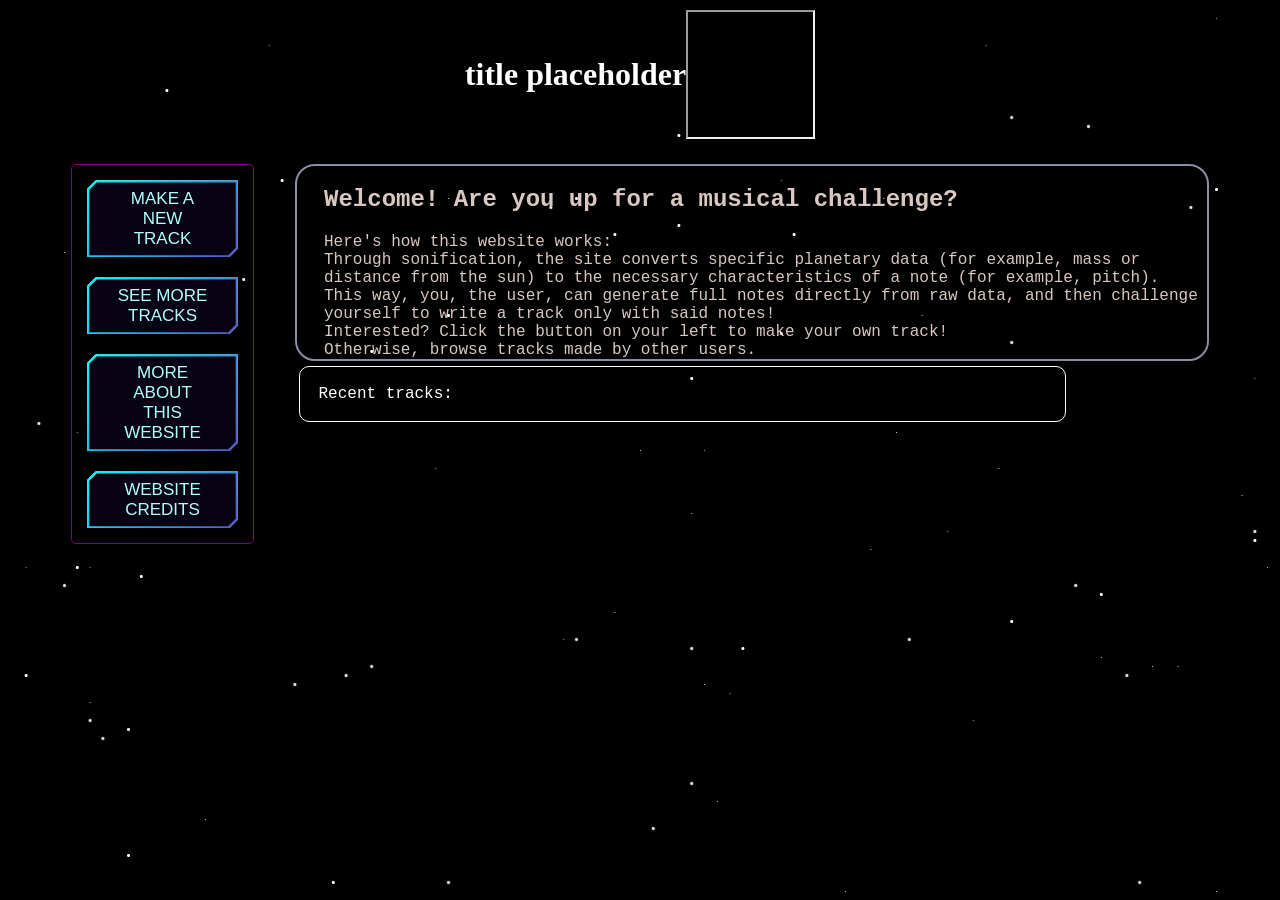
<file: index.html>
<!DOCTYPE html>
<html>
<head>
	<meta charset="utf-8">
	<meta name="viewport" content="width=device-width, initial-scale=1">
	<title>Here goes title</title>
	<link rel="stylesheet" href="style.css">
</head>
<body>
	<div class="main"></div>
	<div class="title">
		<h1>title placeholder</h1>
	<iframe src="https://giphy.com/embed/IIAUz2wie4gV1a1LdN" width="125px" height="125px"></iframe>
	</div>

	<div class="parent">
		<div class="sidebar">
			<button class="btn">Make a new track</button>

			<button class="btn">See more tracks</button>

			<button class="btn">More about this website</button>

			<button class="btn">Website credits</button>
		</div>
		<div class="maintext">
			<div class="maintext" id="first">
				<h2>Welcome! Are you up for a musical challenge?</h2>
				<p2>Here's how this website works:<br>Through sonification, the site converts specific planetary data (for example, mass or distance from the sun) to the necessary characteristics of a note (for example, pitch). This way, you, the user, can generate full notes directly from raw data, and then challenge yourself to write a track only with said notes!<br>Interested? Click the button on your left to make your own track!<br>Otherwise, browse tracks made by other users.</p2>	
			</div>
		</div>
		<div class="secondarytext">
			<div class="secondarytext" id="notes">
				<p2 for="tbuser">Recent tracks:</p2>
			</div>
		</div>
	</div>
</body>
</html>
</file>
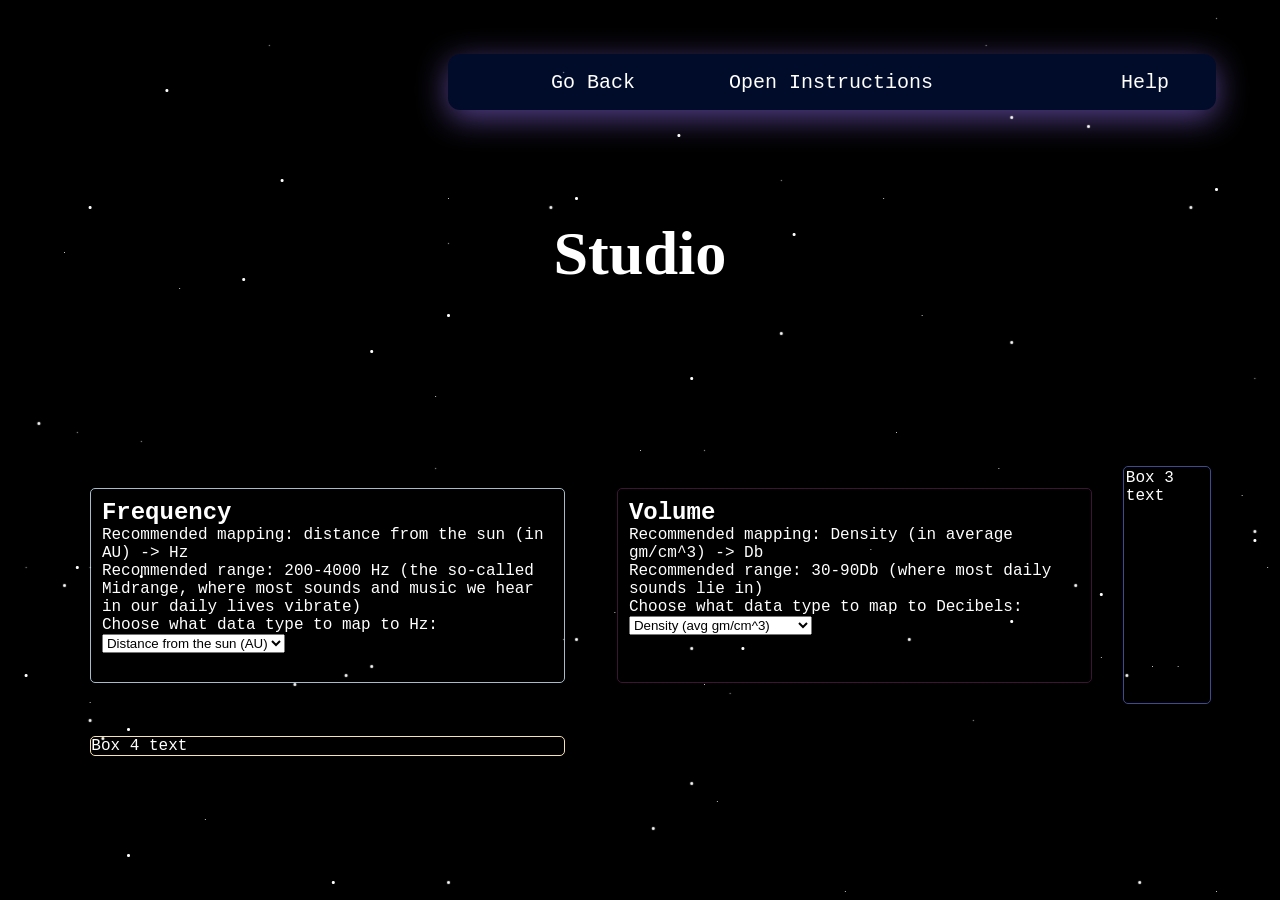
<file: Studio.html>
<!DOCTYPE html>
<html>
<head>
	<meta charset="utf-8">
	<meta name="viewport" content="width=device-width, initial-scale=1">
	<title>Studio</title>
	<link rel="stylesheet" href="style.studio.css">
</head>
<body>
	<div class="main"></div>
		<nav aria-label="Menu" class="menu">
  			<input type="checkbox" id="checkbox1" class="checkbox1">
  			<label for="checkbox1">
    			<div class="button button1">
      				<span class="bar bar1"></span>
      				<span class="bar bar2"></span>
      				<span class="bar bar3"></span>
    			</div>
  			</label>

  			<ul class="menu-list">
    			<li><a href="#">Go Back</a></li>
    			<li><a target="_blank" rel="relation_name" href="#">Open Instructions</li>
    			<li><a href="#">Help</a></li>
  			</ul>

		</nav>
		<div class="title">
			<h5>Studio</h5>
		</div>

		<div class="parent">
			<div class="parent" id="box1">
				<h2>Frequency</h2>
				<p2>Recommended mapping: distance from the sun (in AU) -> Hz</p2><br>
				<p2>Recommended range: 200-4000 Hz (the so-called Midrange, where most sounds and music we hear in our daily lives vibrate)</p2>
				<form action="/action_page.php">
  					<label for="FreqMap">Choose what data type to map to Hz:</label>
  					<select name="Datatype" id="Freq">
    					<option value="AU">Distance from the sun (AU)</option>
    					<option value="mass">Mass (EMs)</option>
    					<option value="OrbPer">Orbital Period (Days)</option>
    					<option value="De">Density (avg gm/cm^3)</option>
  					</select>
  					<br><br>
  					<input type="submit" value="Submit">
				</form>
			</div>
			<div class="parent" id="box2">
				<h2>Volume</h2>
				<p2>Recommended mapping: Density (in average gm/cm^3) -> Db</p2><br>
				<p2>Recommended range: 30-90Db (where most daily sounds lie in)</p2>
				<form action="/action_page.php">
  					<label for="FreqMap">Choose what data type to map to Decibels:</label>
  					<select name="Datatype" id="Db">
    					<option value="De">Density (avg gm/cm^3)</option>
    					<option value="mass">Mass (EMs)</option>
    					<option value="OrbPer">Orbital Period (Days)</option>
    					<option value="Au">Distance from the sun (AU)</option>
  					</select>
  					<br><br>
  					<input type="submit" value="Submit">
				</form>
			</div>
			<div class="parent" id="box3">
				<p2>Box 3 text</p2></div>
			<div class="parent" id="box4">
				<p2>Box 4 text</p2>
			</div>
		</div>
</body>
</html>
</file>
<file: style.css>
.title{
  margin-left: 100px;
  margin-right: 100px;
  margin-top: 10px;
  display: flex;
  align-items: center;
  justify-content: center;
  background-color: #000000;
  color: #ffffff;
}

.parent{
  margin-top: 2%;
  margin-right: 5%;
  margin-left: 5%;
  width: 90%;
  background: transparent;
}

.maintext{
  float: right;
  width: 80%;
  border: 2px solid #888DA7;
  border-radius: 20px;
}

#first{
  color: #D9C8C2;
  float: left;
  margin-left: 3%;
  margin-right: 3%;
  width: 97%;
  border: none;
  font-family: 'Courier New', monospace;
}

.secondarytext{
  float: bottom;
  margin-top: 5px;
  margin-left: 5%;
  width: 80%;
  display: flex;
}

#notes{
  border: 1px solid white;
  border-radius: 10px;
  color: #ffffff;
  padding: 2%;
  font-family: 'Courier New', monospace;
  float: right;
}

#tracks{
  border: 1px solid white;
  float: left;
  color: #ffffff;
}

.sidebar{
  float: left;
  justify-content: center;
  width: 15%;
  border: 1px solid purple;
  border-radius: 5px;
  padding: 5px;
}
.btn {
  margin: 10px;
  --border-color: linear-gradient(-45deg, #ffae00, #7e03aa, #00fffb);
  --border-width: 0.125em;
  --curve-size: 0.5em;
  --blur: 30px;
  --bg: #080312;
  --color: #afffff;
  color: var(--color);
  cursor: pointer;
  /* use position: relative; so that BG is only for .btn */
  position: relative;
  isolation: isolate;
  display: inline-grid;
  place-content: center;
  padding: 0.5em 1.5em;
  font-size: 17px;
  border: 0;
  text-transform: uppercase;
  box-shadow: 10px 10px 20px rgba(0, 0, 0, 0.6);
  clip-path: polygon(
    /* Top-left */ 0% var(--curve-size),
    var(--curve-size) 0,
    /* top-right */ 100% 0,
    100% calc(100% - var(--curve-size)),
    /* bottom-right 1 */ calc(100% - var(--curve-size)) 100%,
    /* bottom-right 2 */ 0 100%
  );
  transition: color 250ms;
}

.btn::after,
.btn::before {
  content: "";
  position: absolute;
  inset: 0;
}

.btn::before {
  background: var(--border-color);
  background-size: 300% 300%;
  animation: move-bg7234 5s ease infinite;
  z-index: -2;
}

@keyframes move-bg7234 {
  0% {
    background-position: 31% 0%;
  }

  50% {
    background-position: 70% 100%;
  }

  100% {
    background-position: 31% 0%;
  }
}

.btn::after {
  background: var(--bg);
  z-index: -1;
  clip-path: polygon(
    /* Top-left */ var(--border-width)
      calc(var(--curve-size) + var(--border-width) * 0.5),
    calc(var(--curve-size) + var(--border-width) * 0.5) var(--border-width),
    /* top-right */ calc(100% - var(--border-width)) var(--border-width),
    calc(100% - var(--border-width))
      calc(100% - calc(var(--curve-size) + var(--border-width) * 0.5)),
    /* bottom-right 1 */
      calc(100% - calc(var(--curve-size) + var(--border-width) * 0.5))
      calc(100% - var(--border-width)),
    /* bottom-right 2 */ var(--border-width) calc(100% - var(--border-width))
  );
  transition: clip-path 500ms;
}

.btn:where(:hover, :focus)::after {
  clip-path: polygon(
    /* Top-left */ calc(100% - var(--border-width))
      calc(100% - calc(var(--curve-size) + var(--border-width) * 0.5)),
    calc(100% - var(--border-width)) var(--border-width),
    /* top-right */ calc(100% - var(--border-width)) var(--border-width),
    calc(100% - var(--border-width))
      calc(100% - calc(var(--curve-size) + var(--border-width) * 0.5)),
    /* bottom-right 1 */
      calc(100% - calc(var(--curve-size) + var(--border-width) * 0.5))
      calc(100% - var(--border-width)),
    /* bottom-right 2 */
      calc(100% - calc(var(--curve-size) + var(--border-width) * 0.5))
      calc(100% - var(--border-width))
  );
  transition: 200ms;
}

.btn:where(:hover, :focus) {
  color: #fff;
}

body{
    background-color: #000;
}

.main {
    position: fixed;
    top: 50%;
    left: 50%;
    height: 1px;
    width: 1px;
    background-color: #fff;
    border-radius: 50%;
    box-shadow: -42vw -4vh 0px 0px #fff,25vw -41vh 0px 0px #fff,-20vw 49vh 0px 1px #fff,5vw 40vh 1px 1px #fff,29vw 19vh 1px 0px #fff,-44vw -13vh 0px 0px #fff,46vw 41vh 0px 1px #fff,-3vw -45vh 0px 1px #fff,47vw 35vh 1px 0px #fff,12vw -8vh 1px 0px #fff,-34vw 48vh 1px 1px #fff,32vw 26vh 1px 1px #fff,32vw -41vh 1px 1px #fff,0vw 37vh 1px 1px #fff,34vw -26vh 1px 0px #fff,-14vw -49vh 1px 0px #fff,-12vw 45vh 0px 1px #fff,-44vw -33vh 0px 1px #fff,-13vw 41vh 0px 0px #fff,-36vw -11vh 0px 1px #fff,-23vw -24vh 1px 0px #fff,-38vw -27vh 0px 1px #fff,16vw -19vh 0px 0px #fff,28vw 33vh 1px 0px #fff,-49vw -4vh 0px 0px #fff,16vw 32vh 0px 1px #fff,36vw -18vh 1px 0px #fff,-25vw -30vh 1px 0px #fff,-23vw 24vh 0px 1px #fff,-2vw -35vh 1px 1px #fff,-25vw 9vh 0px 0px #fff,-15vw -34vh 0px 0px #fff,-8vw -19vh 1px 0px #fff,-20vw -20vh 1px 1px #fff,42vw 50vh 0px 1px #fff,-32vw 10vh 1px 0px #fff,-23vw -17vh 0px 0px #fff,44vw 15vh 1px 0px #fff,-40vw 33vh 1px 1px #fff,-43vw 8vh 0px 0px #fff,-48vw -15vh 1px 1px #fff,-24vw 17vh 0px 0px #fff,-31vw 50vh 1px 0px #fff,36vw -38vh 0px 1px #fff,-7vw 48vh 0px 0px #fff,15vw -32vh 0px 0px #fff,29vw -41vh 0px 0px #fff,2vw 37vh 1px 0px #fff,7vw -40vh 1px 1px #fff,15vw 18vh 0px 0px #fff,25vw -13vh 1px 1px #fff,-46vw -12vh 1px 1px #fff,-18vw 22vh 0px 0px #fff,23vw -9vh 1px 0px #fff,50vw 12vh 0px 1px #fff,45vw 2vh 0px 0px #fff,14vw -48vh 1px 0px #fff,23vw 43vh 0px 1px #fff,-40vw 16vh 1px 1px #fff,20vw -31vh 0px 1px #fff,-17vw 44vh 1px 1px #fff,18vw -45vh 0px 0px #fff,33vw -6vh 0px 0px #fff,0vw 7vh 0px 1px #fff,-10vw -18vh 0px 1px #fff,-19vw 5vh 1px 0px #fff,1vw 42vh 0px 0px #fff,22vw 48vh 0px 1px #fff,39vw -8vh 1px 1px #fff,-6vw -42vh 1px 0px #fff,-47vw 34vh 0px 0px #fff,-46vw 19vh 0px 1px #fff,-12vw -32vh 0px 0px #fff,-45vw -38vh 0px 1px #fff,-28vw 18vh 1px 0px #fff,-38vw -46vh 1px 1px #fff,49vw -6vh 1px 1px #fff,-28vw 18vh 1px 1px #fff,10vw -24vh 0px 1px #fff,-5vw -11vh 1px 1px #fff,33vw -8vh 1px 0px #fff,-16vw 17vh 0px 0px #fff,18vw 27vh 0px 1px #fff,-8vw -10vh 1px 1px #fff;
  
  /* stars were too big with the layers above but left the code in case no one cares  -- as in, if noone's just that  one other loner who actually cares    */
  
  box-shadow: 24vw 9vh 1px 0px #fff,12vw -24vh 0px 1px #fff,-45vw -22vh 0px 0px #fff,-37vw -40vh 0px 1px #fff,29vw 19vh 0px 1px #fff,4vw -8vh 0px 1px #fff,-5vw 21vh 1px 1px #fff,-27vw 26vh 1px 1px #fff,-47vw -3vh 1px 1px #fff,-28vw -30vh 0px 1px #fff,-43vw -27vh 0px 1px #fff,4vw 22vh 1px 1px #fff,36vw 23vh 0px 0px #fff,-21vw 24vh 1px 1px #fff,-16vw 2vh 1px 0px #fff,-16vw -6vh 0px 0px #fff,5vw 26vh 0px 0px #fff,-34vw 41vh 0px 0px #fff,1vw 42vh 1px 1px #fff,11vw -13vh 1px 1px #fff,48vw -8vh 1px 0px #fff,22vw -15vh 0px 0px #fff,45vw 49vh 0px 0px #fff,43vw -27vh 1px 1px #fff,20vw -2vh 0px 0px #fff,8vw 22vh 0px 1px #fff,39vw 48vh 1px 1px #fff,-21vw -11vh 0px 1px #fff,-40vw 45vh 0px 1px #fff,11vw -30vh 1px 0px #fff,26vw 30vh 1px 0px #fff,45vw -29vh 0px 1px #fff,-2vw 18vh 0px 0px #fff,-29vw -45vh 1px 0px #fff,-7vw -27vh 1px 1px #fff,42vw 24vh 0px 0px #fff,45vw -48vh 1px 0px #fff,-36vw -18vh 0px 0px #fff,-44vw 13vh 0px 1px #fff,36vw 16vh 0px 1px #fff,40vw 24vh 0px 0px #fff,18vw 11vh 0px 0px #fff,-15vw -23vh 1px 0px #fff,-24vw 48vh 0px 1px #fff,27vw -45vh 1px 0px #fff,-2vw -24vh 0px 1px #fff,-15vw -28vh 0px 0px #fff,-43vw 13vh 1px 0px #fff,7vw 27vh 1px 0px #fff,47vw 5vh 0px 0px #fff,-45vw 15vh 1px 1px #fff,-5vw -28vh 0px 1px #fff,38vw 25vh 1px 1px #fff,-39vw -1vh 1px 0px #fff,5vw 0vh 1px 0px #fff,49vw 13vh 0px 0px #fff,48vw 10vh 0px 1px #fff,19vw -28vh 0px 0px #fff,4vw 7vh 0px 0px #fff,21vw 21vh 1px 1px #fff,-15vw -15vh 0px 1px #fff,-6vw -42vh 1px 0px #fff,-15vw 48vh 1px 1px #fff,-23vw 25vh 1px 1px #fff,-48vw 25vh 0px 1px #fff,-31vw -19vh 0px 1px #fff,4vw 37vh 1px 1px #fff,-43vw 28vh 0px 0px #fff,3vw -25vh 0px 1px #fff,-39vw 14vh 0px 1px #fff,-40vw 31vh 0px 1px #fff,35vw -36vh 1px 1px #fff,16vw 49vh 0px 0px #fff,6vw 39vh 0px 0px #fff,3vw -35vh 0px 1px #fff,-44vw -2vh 1px 0px #fff,-6vw 21vh 1px 0px #fff,48vw 9vh 1px 1px #fff,-43vw 30vh 1px 1px #fff,29vw -12vh 1px 1px #fff,-48vw 13vh 1px 0px #fff,-42vw 32vh 1px 1px #fff,34vw 15vh 1px 1px #fff,29vw -37vh 1px 1px #fff,28vw 2vh 0px 0px #fff;
  animation: zoom 16s alternate infinite; 
}

@keyframes zoom {
    0%{
        transform: scale(1);
    }
    100%{
        transform: scale(1.5);
    }
}
</file>
<file: style.studio.css>
.title{
  position: relative;
  background-color: #000000;
  color: #ffffff;
  font-size:75px;
}

nav {
  display: grid;
  grid-template-columns: 3.5rem 1fr;
  place-items: right;
  background: #000c2a;
  border-radius: 0.75rem;
  box-shadow: 0 0.5rem 2rem rgba(85 65 139 / 1);
  overflow: hidden;
  width: 60vw;
  margin-left: 30%;
}

/* the button */

input {
  display: none;
}

/* navigation */
.menu-list,
.menu-list.active {
  display: flex;
  align-items: center;
  justify-content: space-around;
  height: 3.5rem;
  list-style-type: none;
}

/* style navigation links */
a {
  border: none;
  font-family: 'Courier New', monospace;
  font-size: 20px;
  color: white;
  text-decoration: none;
}
/*a:hover {
  border-bottom: 2px solid white;
}/*

/* don't delete */
* {
  padding: 0;
  margin: 0;
  box-sizing: border-box;
}

body {
  min-height: 100vh;
  display: grid;
  place-items: center;
  background: #E5DBE6;
}

.navbar{
  margin-top:2%;
  display:flex;
  justify-content: center;
  align-items: center;
}

.parent{
  margin-top: 5%;
  margin-right: 5%;
  margin-left: 5%;
  margin-bottom: 5%;
  width: 90%;
  background: transparent;
  display: grid;
  grid-template-columns: auto auto auto;
}

#box2{
  float: right;
  border: 1px solid #3D1534;
  border-radius: 5px;
  font-family: 'Courier New', monospace;
  color: #ffffff;
  display: table-column;
  padding: 2%;
}

#box1{
  color: #ffffff;
  float: left;
  font-family: 'Courier New', monospace;
  border: 1px solid #A6BCC9;
  border-radius: 5px;
  display:table-column;
  padding:2%;

}

#box3{
  float: left;
  border: 1px solid #3E4B8E;
  border-radius: 5px;
  color: #ffffff;
  font-family: 'Courier New', monospace;
  padding: 2%;
}

#box4{
  float: left;
  border: 1px solid #F6E0B6;
  border-radius: 5px;
  color: #ffffff;
  font-family: 'Courier New', monospace;
}

.btn {
  margin: 10px;
  --border-color: linear-gradient(-45deg, #ffae00, #7e03aa, #00fffb);
  --border-width: 0.125em;
  --curve-size: 0.5em;
  --blur: 30px;
  --bg: #080312;
  --color: #afffff;
  color: var(--color);
  cursor: pointer;
  /* use position: relative; so that BG is only for .btn */
  position: relative;
  isolation: isolate;
  display: inline-grid;
  place-content: center;
  padding: 0.5em 1.5em;
  font-size: 17px;
  border: 0;
  text-transform: uppercase;
  box-shadow: 10px 10px 20px rgba(0, 0, 0, 0.6);
  clip-path: polygon(
    /* Top-left */ 0% var(--curve-size),
    var(--curve-size) 0,
    /* top-right */ 100% 0,
    100% calc(100% - var(--curve-size)),
    /* bottom-right 1 */ calc(100% - var(--curve-size)) 100%,
    /* bottom-right 2 */ 0 100%
  );
  transition: color 250ms;
}

body{
    background-color: #000;
}

.main {
    position: fixed;
    top: 50%;
    left: 50%;
    height: 1px;
    width: 1px;
    background-color: #fff;
    border-radius: 50%;
    box-shadow: -42vw -4vh 0px 0px #fff,25vw -41vh 0px 0px #fff,-20vw 49vh 0px 1px #fff,5vw 40vh 1px 1px #fff,29vw 19vh 1px 0px #fff,-44vw -13vh 0px 0px #fff,46vw 41vh 0px 1px #fff,-3vw -45vh 0px 1px #fff,47vw 35vh 1px 0px #fff,12vw -8vh 1px 0px #fff,-34vw 48vh 1px 1px #fff,32vw 26vh 1px 1px #fff,32vw -41vh 1px 1px #fff,0vw 37vh 1px 1px #fff,34vw -26vh 1px 0px #fff,-14vw -49vh 1px 0px #fff,-12vw 45vh 0px 1px #fff,-44vw -33vh 0px 1px #fff,-13vw 41vh 0px 0px #fff,-36vw -11vh 0px 1px #fff,-23vw -24vh 1px 0px #fff,-38vw -27vh 0px 1px #fff,16vw -19vh 0px 0px #fff,28vw 33vh 1px 0px #fff,-49vw -4vh 0px 0px #fff,16vw 32vh 0px 1px #fff,36vw -18vh 1px 0px #fff,-25vw -30vh 1px 0px #fff,-23vw 24vh 0px 1px #fff,-2vw -35vh 1px 1px #fff,-25vw 9vh 0px 0px #fff,-15vw -34vh 0px 0px #fff,-8vw -19vh 1px 0px #fff,-20vw -20vh 1px 1px #fff,42vw 50vh 0px 1px #fff,-32vw 10vh 1px 0px #fff,-23vw -17vh 0px 0px #fff,44vw 15vh 1px 0px #fff,-40vw 33vh 1px 1px #fff,-43vw 8vh 0px 0px #fff,-48vw -15vh 1px 1px #fff,-24vw 17vh 0px 0px #fff,-31vw 50vh 1px 0px #fff,36vw -38vh 0px 1px #fff,-7vw 48vh 0px 0px #fff,15vw -32vh 0px 0px #fff,29vw -41vh 0px 0px #fff,2vw 37vh 1px 0px #fff,7vw -40vh 1px 1px #fff,15vw 18vh 0px 0px #fff,25vw -13vh 1px 1px #fff,-46vw -12vh 1px 1px #fff,-18vw 22vh 0px 0px #fff,23vw -9vh 1px 0px #fff,50vw 12vh 0px 1px #fff,45vw 2vh 0px 0px #fff,14vw -48vh 1px 0px #fff,23vw 43vh 0px 1px #fff,-40vw 16vh 1px 1px #fff,20vw -31vh 0px 1px #fff,-17vw 44vh 1px 1px #fff,18vw -45vh 0px 0px #fff,33vw -6vh 0px 0px #fff,0vw 7vh 0px 1px #fff,-10vw -18vh 0px 1px #fff,-19vw 5vh 1px 0px #fff,1vw 42vh 0px 0px #fff,22vw 48vh 0px 1px #fff,39vw -8vh 1px 1px #fff,-6vw -42vh 1px 0px #fff,-47vw 34vh 0px 0px #fff,-46vw 19vh 0px 1px #fff,-12vw -32vh 0px 0px #fff,-45vw -38vh 0px 1px #fff,-28vw 18vh 1px 0px #fff,-38vw -46vh 1px 1px #fff,49vw -6vh 1px 1px #fff,-28vw 18vh 1px 1px #fff,10vw -24vh 0px 1px #fff,-5vw -11vh 1px 1px #fff,33vw -8vh 1px 0px #fff,-16vw 17vh 0px 0px #fff,18vw 27vh 0px 1px #fff,-8vw -10vh 1px 1px #fff;
  
  /* stars were too big with the layers above but left the code in case no one cares  -- as in, if noone's just that  one other loner who actually cares    */
  
  box-shadow: 24vw 9vh 1px 0px #fff,12vw -24vh 0px 1px #fff,-45vw -22vh 0px 0px #fff,-37vw -40vh 0px 1px #fff,29vw 19vh 0px 1px #fff,4vw -8vh 0px 1px #fff,-5vw 21vh 1px 1px #fff,-27vw 26vh 1px 1px #fff,-47vw -3vh 1px 1px #fff,-28vw -30vh 0px 1px #fff,-43vw -27vh 0px 1px #fff,4vw 22vh 1px 1px #fff,36vw 23vh 0px 0px #fff,-21vw 24vh 1px 1px #fff,-16vw 2vh 1px 0px #fff,-16vw -6vh 0px 0px #fff,5vw 26vh 0px 0px #fff,-34vw 41vh 0px 0px #fff,1vw 42vh 1px 1px #fff,11vw -13vh 1px 1px #fff,48vw -8vh 1px 0px #fff,22vw -15vh 0px 0px #fff,45vw 49vh 0px 0px #fff,43vw -27vh 1px 1px #fff,20vw -2vh 0px 0px #fff,8vw 22vh 0px 1px #fff,39vw 48vh 1px 1px #fff,-21vw -11vh 0px 1px #fff,-40vw 45vh 0px 1px #fff,11vw -30vh 1px 0px #fff,26vw 30vh 1px 0px #fff,45vw -29vh 0px 1px #fff,-2vw 18vh 0px 0px #fff,-29vw -45vh 1px 0px #fff,-7vw -27vh 1px 1px #fff,42vw 24vh 0px 0px #fff,45vw -48vh 1px 0px #fff,-36vw -18vh 0px 0px #fff,-44vw 13vh 0px 1px #fff,36vw 16vh 0px 1px #fff,40vw 24vh 0px 0px #fff,18vw 11vh 0px 0px #fff,-15vw -23vh 1px 0px #fff,-24vw 48vh 0px 1px #fff,27vw -45vh 1px 0px #fff,-2vw -24vh 0px 1px #fff,-15vw -28vh 0px 0px #fff,-43vw 13vh 1px 0px #fff,7vw 27vh 1px 0px #fff,47vw 5vh 0px 0px #fff,-45vw 15vh 1px 1px #fff,-5vw -28vh 0px 1px #fff,38vw 25vh 1px 1px #fff,-39vw -1vh 1px 0px #fff,5vw 0vh 1px 0px #fff,49vw 13vh 0px 0px #fff,48vw 10vh 0px 1px #fff,19vw -28vh 0px 0px #fff,4vw 7vh 0px 0px #fff,21vw 21vh 1px 1px #fff,-15vw -15vh 0px 1px #fff,-6vw -42vh 1px 0px #fff,-15vw 48vh 1px 1px #fff,-23vw 25vh 1px 1px #fff,-48vw 25vh 0px 1px #fff,-31vw -19vh 0px 1px #fff,4vw 37vh 1px 1px #fff,-43vw 28vh 0px 0px #fff,3vw -25vh 0px 1px #fff,-39vw 14vh 0px 1px #fff,-40vw 31vh 0px 1px #fff,35vw -36vh 1px 1px #fff,16vw 49vh 0px 0px #fff,6vw 39vh 0px 0px #fff,3vw -35vh 0px 1px #fff,-44vw -2vh 1px 0px #fff,-6vw 21vh 1px 0px #fff,48vw 9vh 1px 1px #fff,-43vw 30vh 1px 1px #fff,29vw -12vh 1px 1px #fff,-48vw 13vh 1px 0px #fff,-42vw 32vh 1px 1px #fff,34vw 15vh 1px 1px #fff,29vw -37vh 1px 1px #fff,28vw 2vh 0px 0px #fff;
  animation: zoom 16s alternate infinite; 
}

@keyframes zoom {
    0%{
        transform: scale(1);
    }
    100%{
        transform: scale(1.5);
    }
}
</file>
